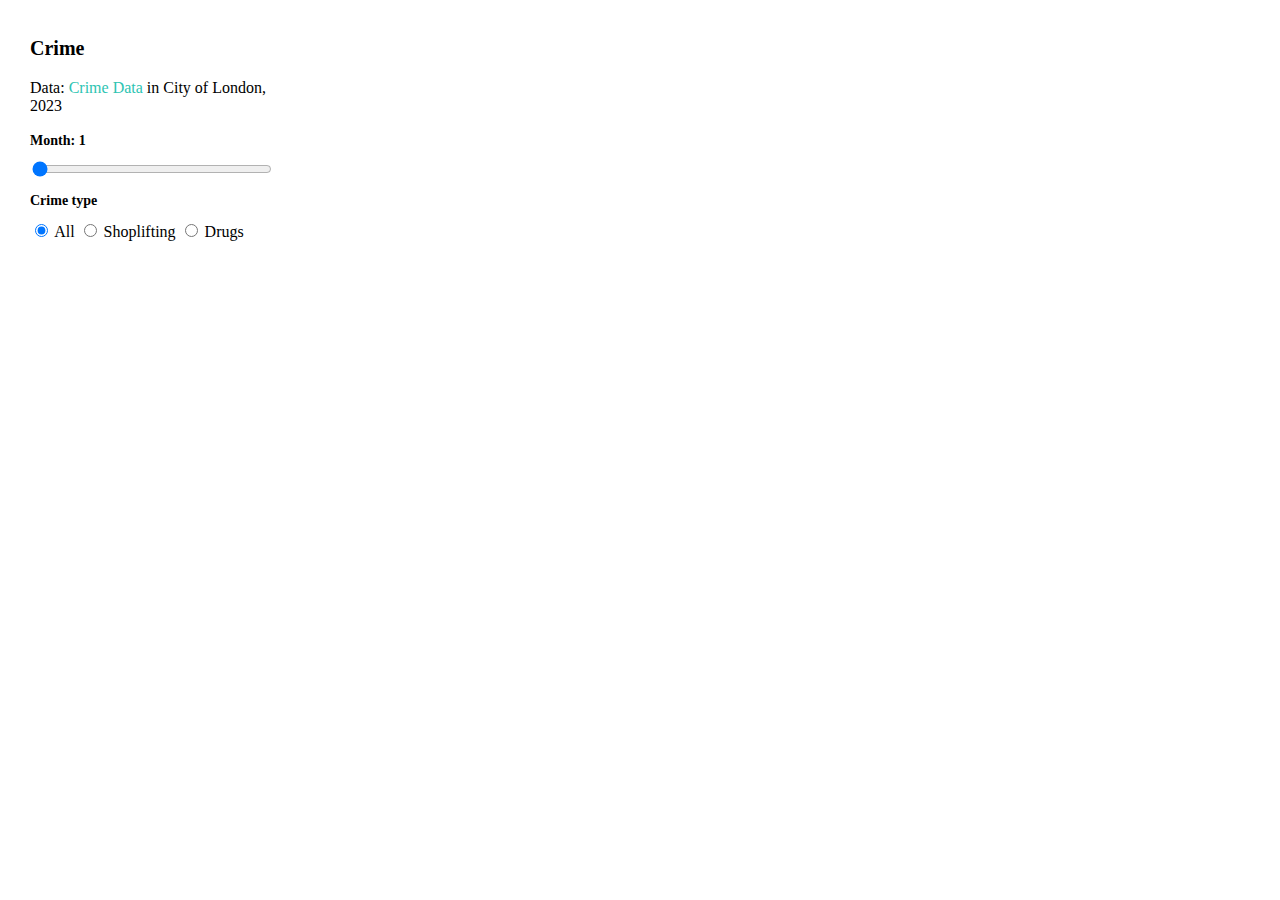
<file: Lab3/index.html>
<!DOCTYPE html>
<html lang="en" >
<head>
  <meta charset="UTF-8">
  <title>Untitled</title>
  <link rel="stylesheet" href="./style.css">

</head>
<body>
<!-- partial:index.partial.html -->
<html lang='en'>

<head>
  <meta charset='utf-8' />
  <title>Toggle layers</title>
  <meta name='viewport' content='width=device-width, initial-scale=1' />
  <!-- Mapbox JS API !-->
  <script src='https://api.tiles.mapbox.com/mapbox-gl-js/v2.9.2/mapbox-gl.js'></script>
  <!-- Mapbox CSS!-->
  <link href='https://api.tiles.mapbox.com/mapbox-gl-js/v2.9.2/mapbox-gl.css' rel='stylesheet' />
</head>

<body>
<div id='map'></div>
<div id='console'>
 <h1>Crime</h1>
 <p>Data: <a href='https://data.police.uk/'>Crime Data </a> in City of London, 2023</p>
 <!–– Slider goes below––>
   <div class='session' id='sliderbar'>
 <h2>Month: <label id='active-month'>1</label></h2>
 <input id='slider' class='row' type='range' min='1' max='12' step='1' value='1' />
</div>
<!–– Radio buttons go below––>
 <div class='session'>
 <h2>Crime type</h2>
 <div class='row' id='filters'>
 <input id='all' type='radio' name='toggle' value='all' checked='checked'>
 <label for='all'>All</label>
 <input id='shoplifting' type='radio' name='toggle' value='shoplifting'>
 <label for='shoplifting'>Shoplifting</label>
 <input id='drugs' type='radio' name='toggle' value='drugs' >
 <label for='drugs' >Drugs</label>
 </div>
</div>

</div>
</body>
</html>
<!-- partial -->
  <script  src="./script.js"></script>

</body>
</html>
</file>
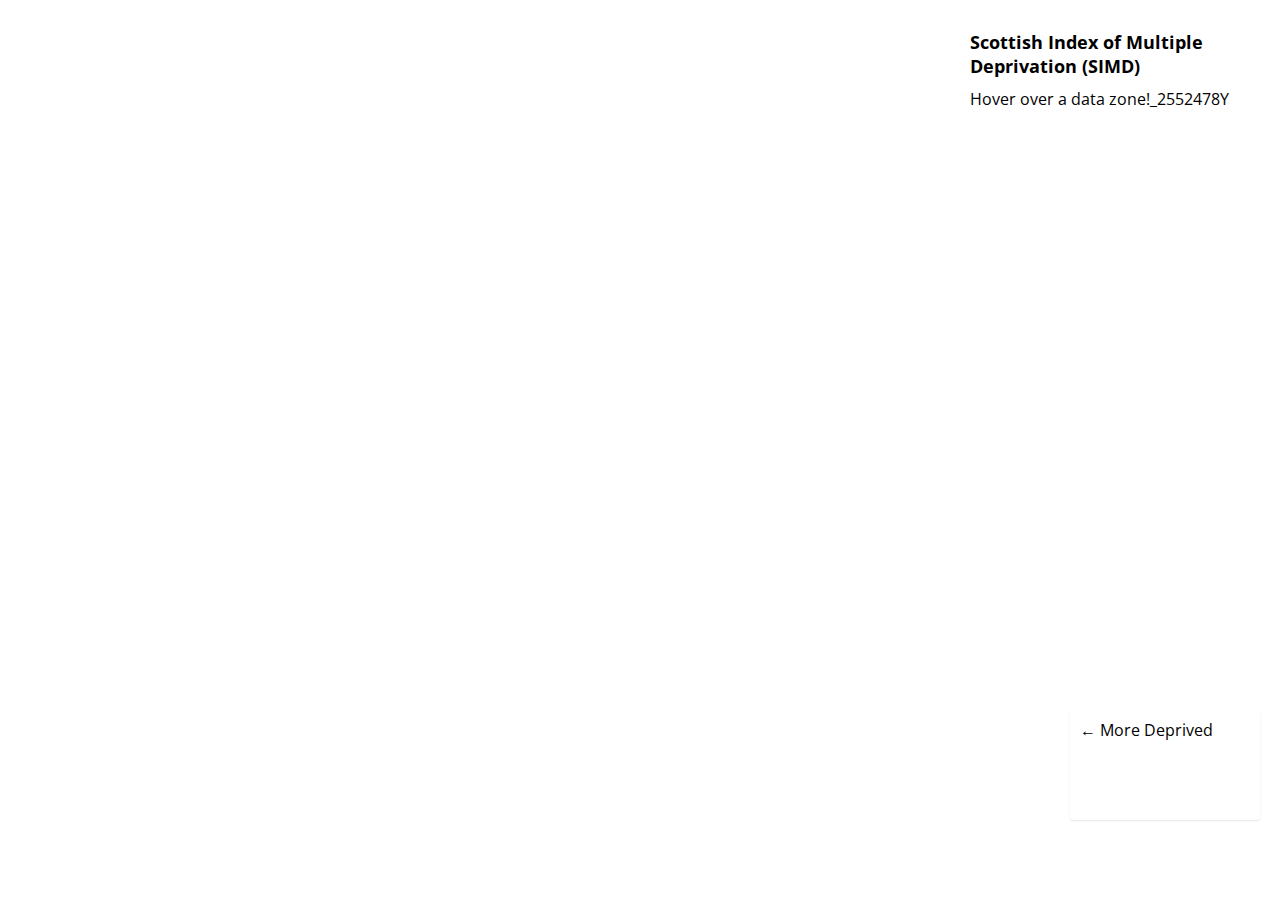
<file: lab2/simd_2020.html>
<!DOCTYPE html>
<html lang="en" >
<head>
  <meta charset="UTF-8">
  <title>GEOG5015_W2_Lab2-starting-point</title>
  <link rel="stylesheet" href="./style.css">

</head>
<body>
<!-- partial:index.partial.html -->
<html lang='en'>

<head>
  <link rel="preconnect" href="https://fonts.googleapis.com">
  <link rel="preconnect" href="https://fonts.gstatic.com" crossorigin>
  <link href="https://fonts.googleapis.com/css2?family=Open+Sans:ital,wght@0,300..800;1,300..800&display=swap" rel="stylesheet">

  <meta charset='utf-8' />
  <title>Your Title</title>
  <meta name='viewport' content='width=device-width, initial-scale=1' />
  <!-- Mapbox JS API !-->
  <script src='https://api.tiles.mapbox.com/mapbox-gl-js/v2.9.2/mapbox-gl.js'></script>
  <!-- Mapbox CSS!-->
  <link href='https://api.tiles.mapbox.com/mapbox-gl-js/v2.9.2/mapbox-gl.css' rel='stylesheet' />
</head>

<body>

  <div id='map'></div>
  <div class="map-overlay" id="features">
    <h2>Scottish Index of Multiple Deprivation (SIMD)</h2>
    <div id="pd">
      <p>Hover over a data zone!_2552478Y</p>
    </div>
  </div>
  <div class="map-overlay" id="legend">
    <div>&#8592; More Deprived</div>
  </div>

  <script src='https://api.mapbox.com/mapbox-gl-js/plugins/mapbox-gl-geocoder/v4.7.0/mapbox-gl-geocoder.min.js'></script>
  <link rel='stylesheet' href='https://api.mapbox.com/mapbox-gl-js/plugins/mapbox-gl-geocoder/v4.7.0/mapbox-gl-geocoder.css' type='text/css' />

</body>

</html>
<!-- partial -->
  <script  src="./script.js"></script>

</body>
</html>
</file>
<file: Lab3/style.css>
body {
  margin: 0;
  padding: 0;
}
#map {
  position: absolute;
  top: 0;
  bottom: 0;
  width: 100%;
}
h1 {
 font-size: 20px;
 line-height: 30px;
}
h2 {
 font-size: 14px;
 line-height: 20px;
 margin-bottom: 10px;
}
a {
 text-decoration: none;
 color: #2dc4b2;
}
#console {
 position: absolute;
 width: 240px;
 margin: 10px;
 padding: 10px 20px;
 background-color: white;
}
9
.session {
 margin-bottom: 20px;
}
.row {
 height: 12px;
 width: 100%;
}
</file>
<file: lab2/style.css>
body {
  margin: 0;
  padding: 0;
}

h2,
h3 {
  margin: 10px;
  font-size: 18px;
}

h3 {
  font-size: 16px;
}

p {
  margin: 10px;
}

/**
* Create a position for the map
* on the page */
#map {
  position: absolute;
  top: 0;
  bottom: 0;
  width: 100%;
}

/**
* Set rules for how the map overlays
* (information box and legend) will be displayed
* on the page. */
.map-overlay {
  position: absolute;
  bottom: 0;
  right: 0;
  background: #fff;
  margin-right: 20px;
  font-family: "Open Sans", serif;
  overflow: auto;
  border-radius: 3px;
}

#features {
  top: 0;
  height: 200px;
  margin-top: 20px;
  width: 300px;
}

#legend {
  padding: 5px 10px 5px 10px;
  box-shadow: 0 1px 2px rgba(0, 0, 0, 0.1);
  line-height: 30px;
  height: 100px;
  bottom: 80px;
  width: 170px;
}
.legend-key {
  display: inline;
  border-radius: 20%;
  width: 20px;
  height: 20px;
  padding: 5px;
}

mapboxgl-ctrl-geocoder {
  width: 280px !important;
}
</file>
